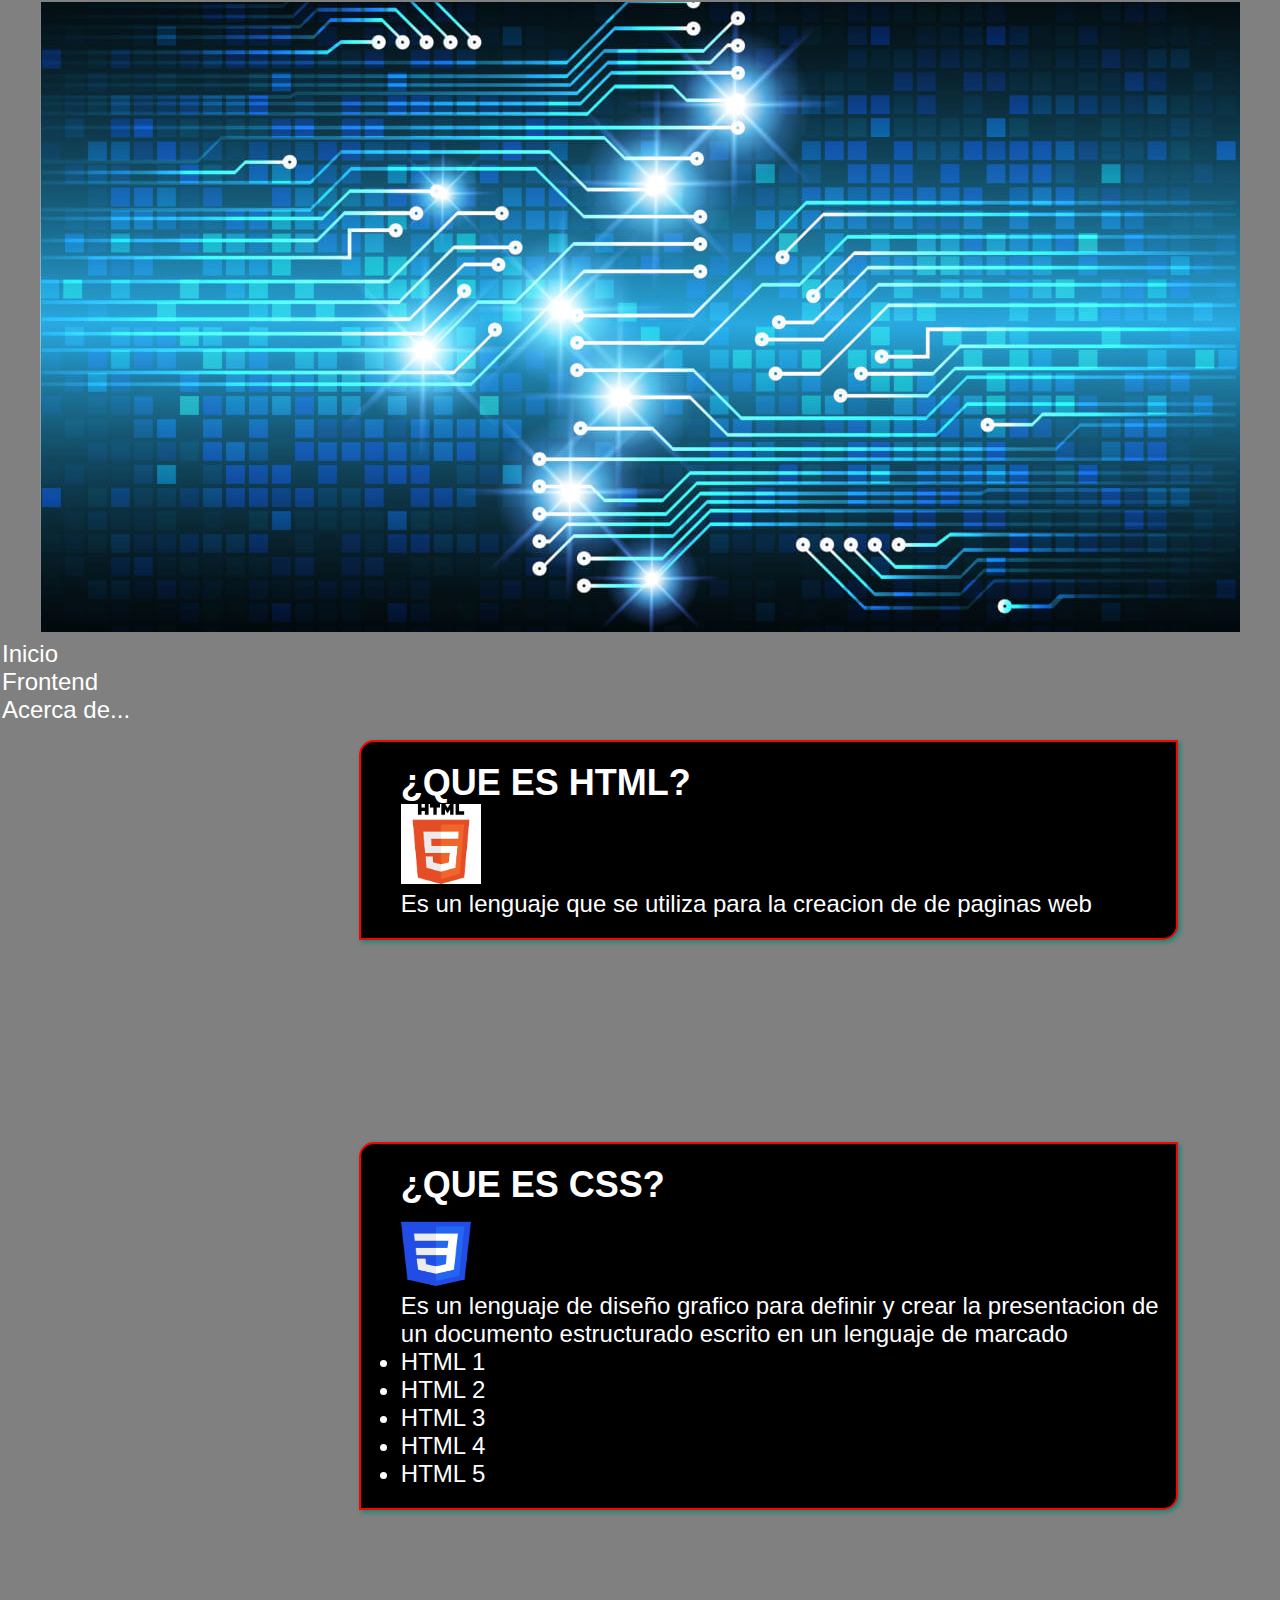
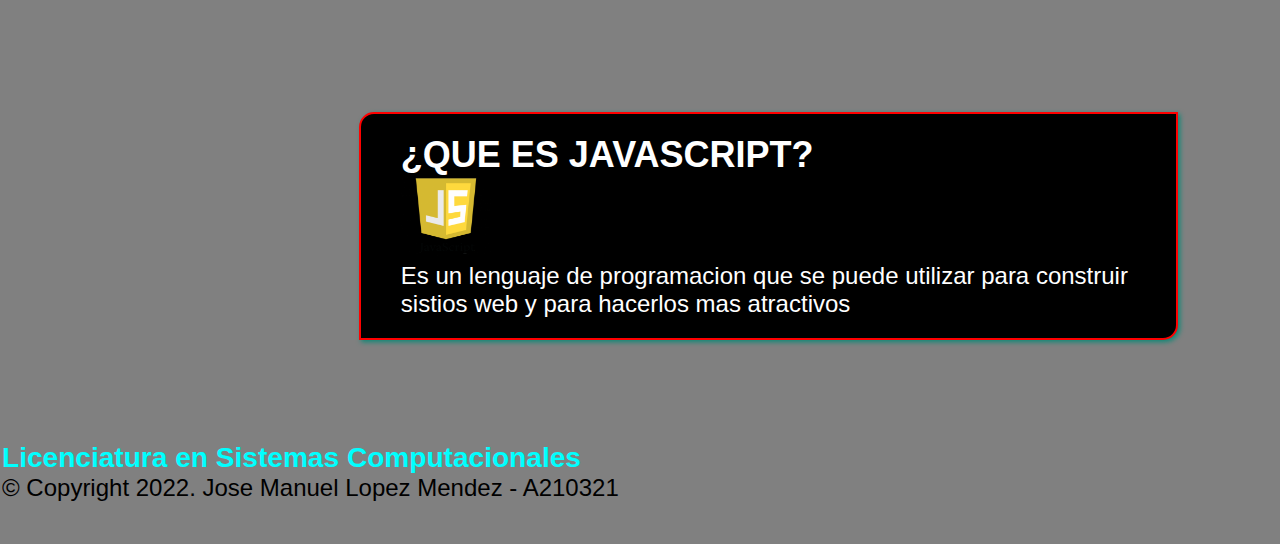
<file: Parctica6/index.html>
<!DOCTYPE html>
<html lang="en">   
<head>
    <meta charset="UTF-8">
    <meta name="viewport" content="width=device-width, initial-scale=1.0">
    <title>Lenguajes de programacion Web.</title>
    <link rel="stylesheet" href="estilos/style.css">
</head>
<body>
<table width="100%" border="0">
<tr><!--Encabezado-->
    <td colspan="2">
        <center><img src="imagenes/Imagen_logo.jpg" alt=""></center>
    </td>
</tr>
<tr>
    <td rowspan="3" width="20%"><!--menu-->
<li><a href="index.html">Inicio</a></li>
<li><a href="Frontend.html">Frontend</a></li>
<li><a href="acerca.html">Acerca de...</a></li>
    </td>
    <td> <!--seccion-->
        <div>
            <h2>¿QUE ES HTML? </h2> 
            <img src="imagenes/html5.png" height="80px" width="80px">
            <p>Es un lenguaje que se utiliza para la creacion de de paginas web </p>
        </divv>
    </td>
</tr>
<tr>
    <td><!--seccion-->
        <div>
            <h2>¿QUE ES CSS? </h2> 
            <img src="imagenes/css.png" height="80px" width="70px">
            <p>Es un lenguaje de diseño grafico para definir y crear la presentacion de un documento estructurado
                escrito en un lenguaje de marcado
            </p>
                <li>HTML 1</li>
                <li>HTML 2</li>
                <li>HTML 3</li>
                <li>HTML 4</li>
                <li>HTML 5</li>
        </div>
    </td>
</tr>
<tr>
    <td><!--seccion-->
        <div>
            <h2>¿QUE ES JAVASCRIPT? </h2> 
            <img src="imagenes/javascript.png" height="80px" width="90px">
            <p>Es un lenguaje de programacion que se puede utilizar para construir sistios web y para hacerlos mas atractivos</p>
        </div>
    </td>
</tr>
<tr height="100px"><!--pie de pagina-->
    <td colspan="2">
<h3>Licenciatura en Sistemas Computacionales</h3>
<p>&copy; Copyright 2022. Jose Manuel Lopez Mendez - A210321</p>
    </td>
</tr>
</table>

</body>
</html>
</file>
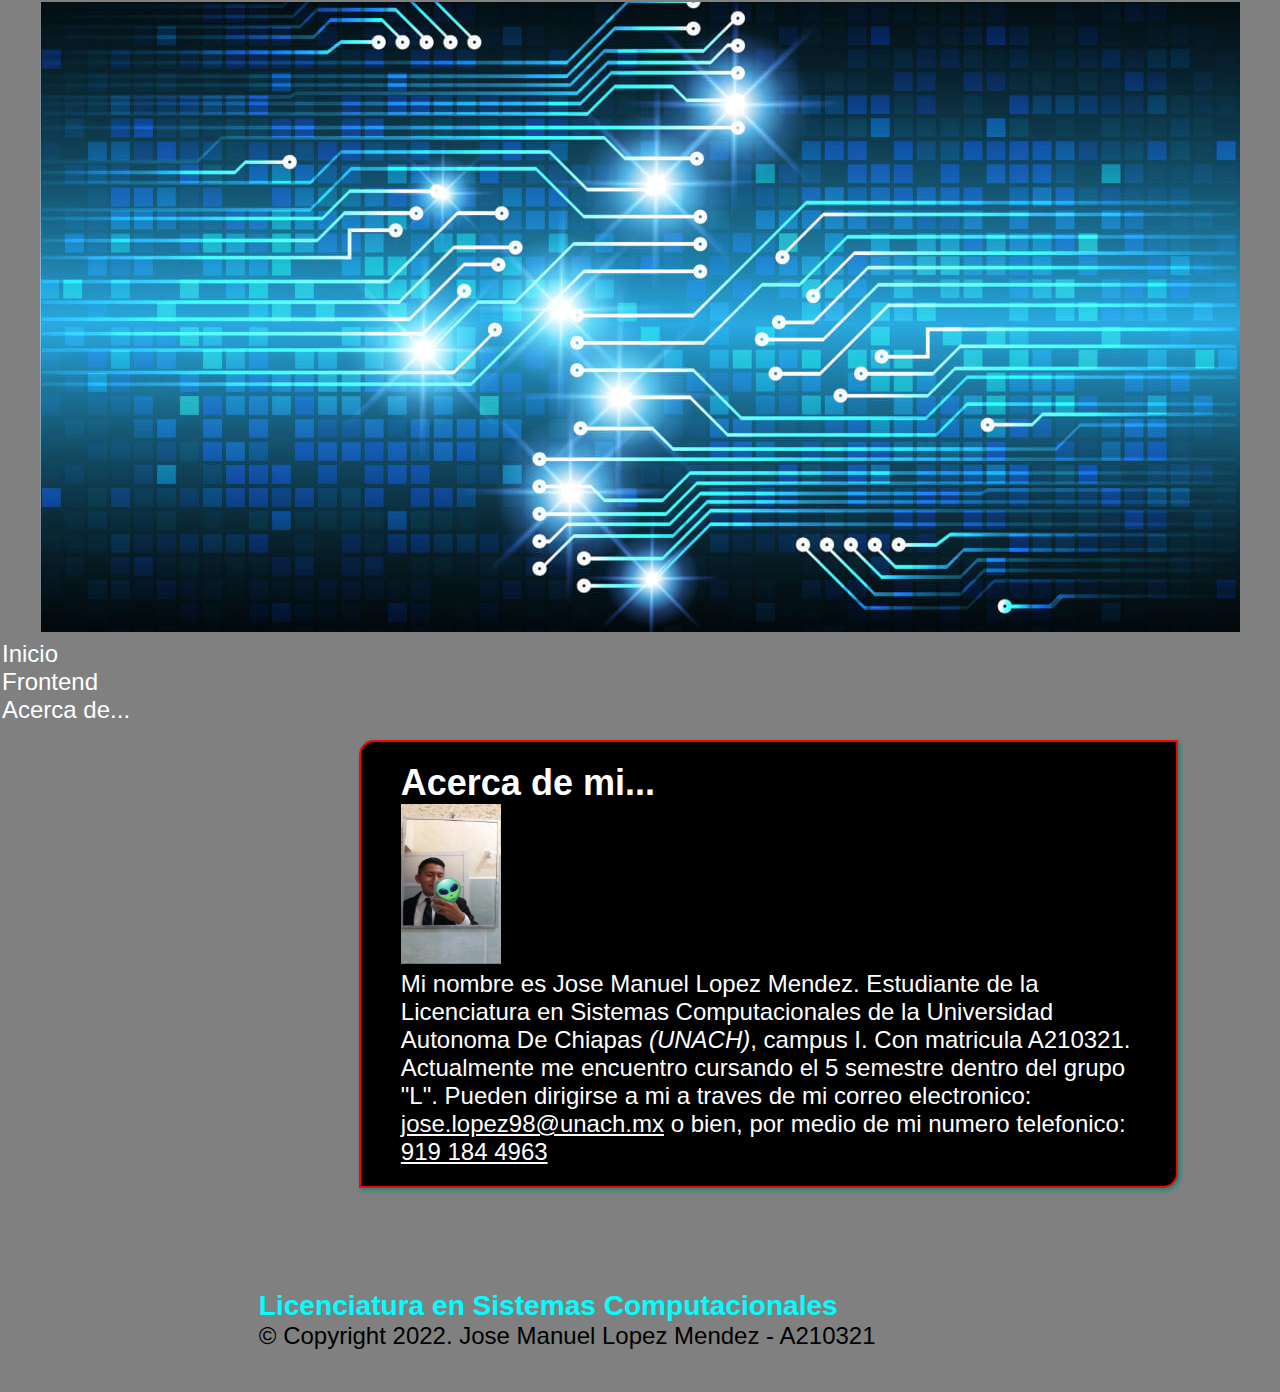
<file: Parctica6/acerca.html>
<!DOCTYPE html>
<html lang="en">   
<head>
    <meta charset="UTF-8">
    <meta name="viewport" content="width=device-width, initial-scale=1.0">
    <title>Lenguajes de programacion web.</title>
    <link rel="stylesheet" href="estilos/style.css">
</head>
<body>
<table width="100%" border="0">
<tr><!--Encabezado-->
    <td colspan="2">
        <center><img src="imagenes/Imagen_logo.jpg" alt=""></center>
    </td>
</tr>
<tr>
    <td rowspan="3" width="20%"><!--menu-->
<li><a href="index.html">Inicio</a></li>
<li><a href="frontend.html">Frontend</a></li>
<li><a href="acerca.html">Acerca de...</a></li>
    </td>
    <td> <!--seccion-->
        <div>
            <h2>Acerca de mi...</h2> 
            <img src="imagenes/Acerca-demi.jpg" height="160px" width="100px">
            <p> Mi nombre es Jose Manuel Lopez Mendez. Estudiante de la Licenciatura en Sistemas Computacionales de la Universidad Autonoma De Chiapas <i>(UNACH)</i>, campus I. Con matricula A210321. Actualmente me encuentro cursando el 5 semestre dentro del grupo "L". Pueden dirigirse a mi a traves de mi correo electronico: <u>jose.lopez98@unach.mx</u> o bien, por medio de mi numero telefonico: <u>919 184 4963</u> </p>
        </div>
    </td>
</tr>

<tr height="100px"><!--pie de pagina-->
    <td colspan="2">
<h3>Licenciatura en Sistemas Computacionales</h3>
<p>&copy; Copyright 2022. Jose Manuel Lopez Mendez - A210321</p>
    </td>
</tr>
</table>

</body>
</html>
</file>
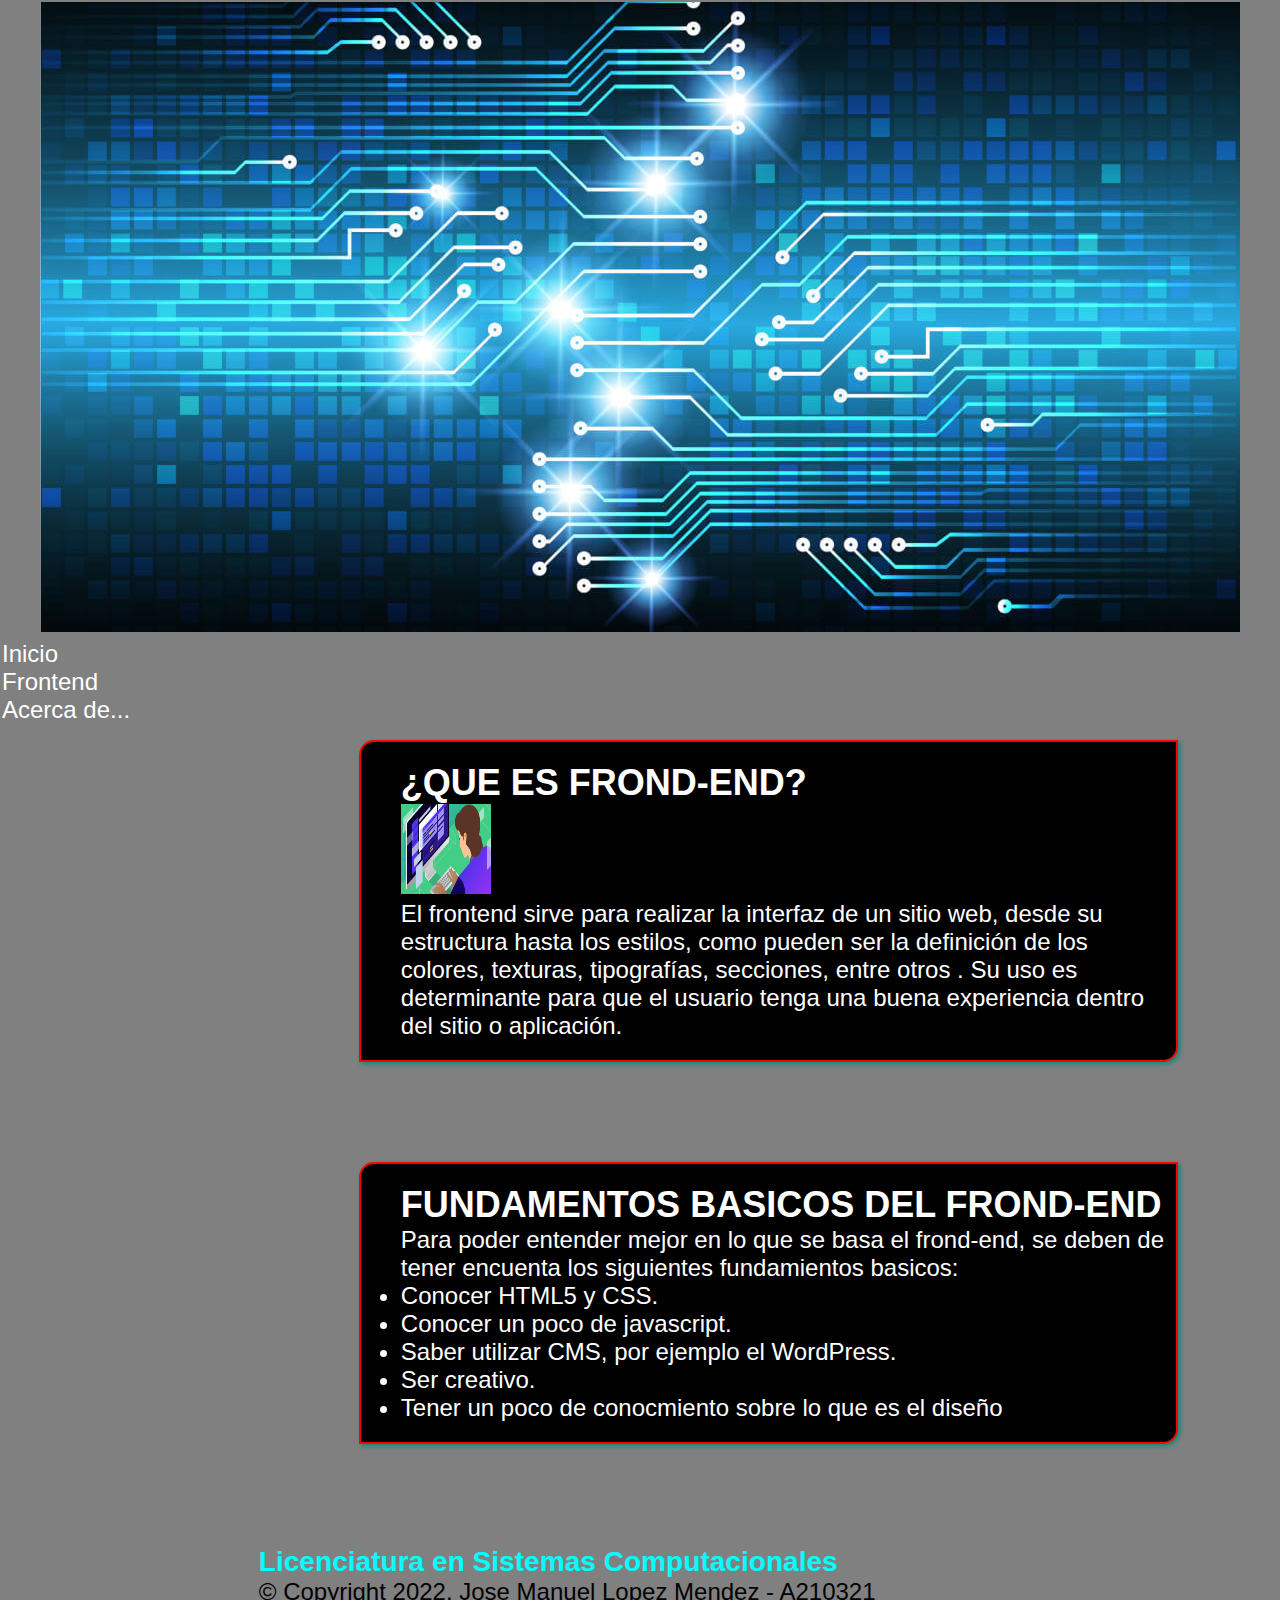
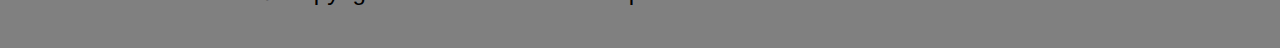
<file: Parctica6/frontend.html>
<!DOCTYPE html>
<html lang="en">   
<head>
    <meta charset="UTF-8">
    <meta name="viewport" content="width=device-width, initial-scale=1.0">
    <title>Lenguajes de programacion web.</title>
    <link rel="stylesheet" href="estilos/style.css">
</head>
<body>
<table width="100%" border="0">
<tr><!--Encabezado-->
    <td colspan="2">
        <center><img src="imagenes/Imagen_logo.jpg" alt=""></center>
    </td>
</tr>
<tr>
    <td rowspan="3" width="20%"><!--menu-->
<li><a href="index.html">Inicio</a></li>
<li><a href="frontend.html">Frontend</a></li>
<li><a href="acerca.html">Acerca de...</a></li>
    </td>
    <td> <!--seccion-->
        <div>
            <h2>¿QUE ES FROND-END? </h2> 
            <img src="imagenes/Frond_end.png" height="90px" width="90px">
            <p> El frontend sirve para realizar la interfaz de un sitio web, desde su estructura hasta los estilos, como pueden ser la definición de los colores, texturas, tipografías, secciones, entre otros . Su uso es determinante para que el usuario tenga una buena experiencia dentro del sitio o aplicación. </p>
        </div>
        <div>
            <h2>FUNDAMENTOS BASICOS DEL FROND-END</h2>
            <p>
            Para poder entender mejor en lo que se basa el frond-end, se deben de tener encuenta los siguientes fundamientos basicos:
            <li>Conocer HTML5 y CSS.</li>
            <li>Conocer un poco de javascript.</li>
            <li>Saber utilizar CMS, por ejemplo el WordPress.</li>
            <li>Ser creativo.</li>
            <li>Tener un poco de conocmiento sobre lo que es el diseño</li>
            </p>
        </div>
    </td>
</tr>

<tr height="100px"><!--pie de pagina-->
    <td colspan="2">
<h3>Licenciatura en Sistemas Computacionales</h3>
<p>&copy; Copyright 2022. Jose Manuel Lopez Mendez - A210321</p>
    </td>
</tr>
</table>

</body>
</html>
</file>
<file: Parctica6/estilos/style.css>
*{
    padding: 0%;
    margin: 0%;
}
ul{
    list-style: none;
}
ul li{
    font-family:'Segoe UI', Tahoma, Geneva, Verdana, sans-serif;
    font-size:22px;
    height:60px;
}
ul li a{
    height: 60px;
    background-color: #333;
    display: block;
    border-left: 10px solid rgb(8, 96, 179);
    border-right: 5px solid rgb(144, 253, 111);
    padding-left: 15px;
    text-decoration: none;
    color: #bfe1f1;
}
ul li a:hover{
    margin-left: 10px;
    color: #b9b7b7;
    background-color: #0b1741;
    box-shadow: 10px 10px 20px #000;
    transform: rotate(4deg);
    -moz-transform: rotate(4deg);
    -webkit-transform: rotate(4deg);

}
body {
    background-color: gray;
    font-family: sans-serif;
    font-size: 24px;
}
td {
    vertical-align: top;
}
a{
    text-decoration: none;
    color: white;
}
div{
    color: white;
    height: 100%;
    height: 100%;
    padding: 20px 10px 20px 40px;
    margin: 100px;
    border: 1px solid #098909;
    background-color: black;
    border-radius: 15px;
    border: solid 2px red;
    border-radius: 15px 0px 15px 0px;
    box-shadow: 2px 2px 5px #098976;
}
h3{
    color: aqua;
}
</file>
